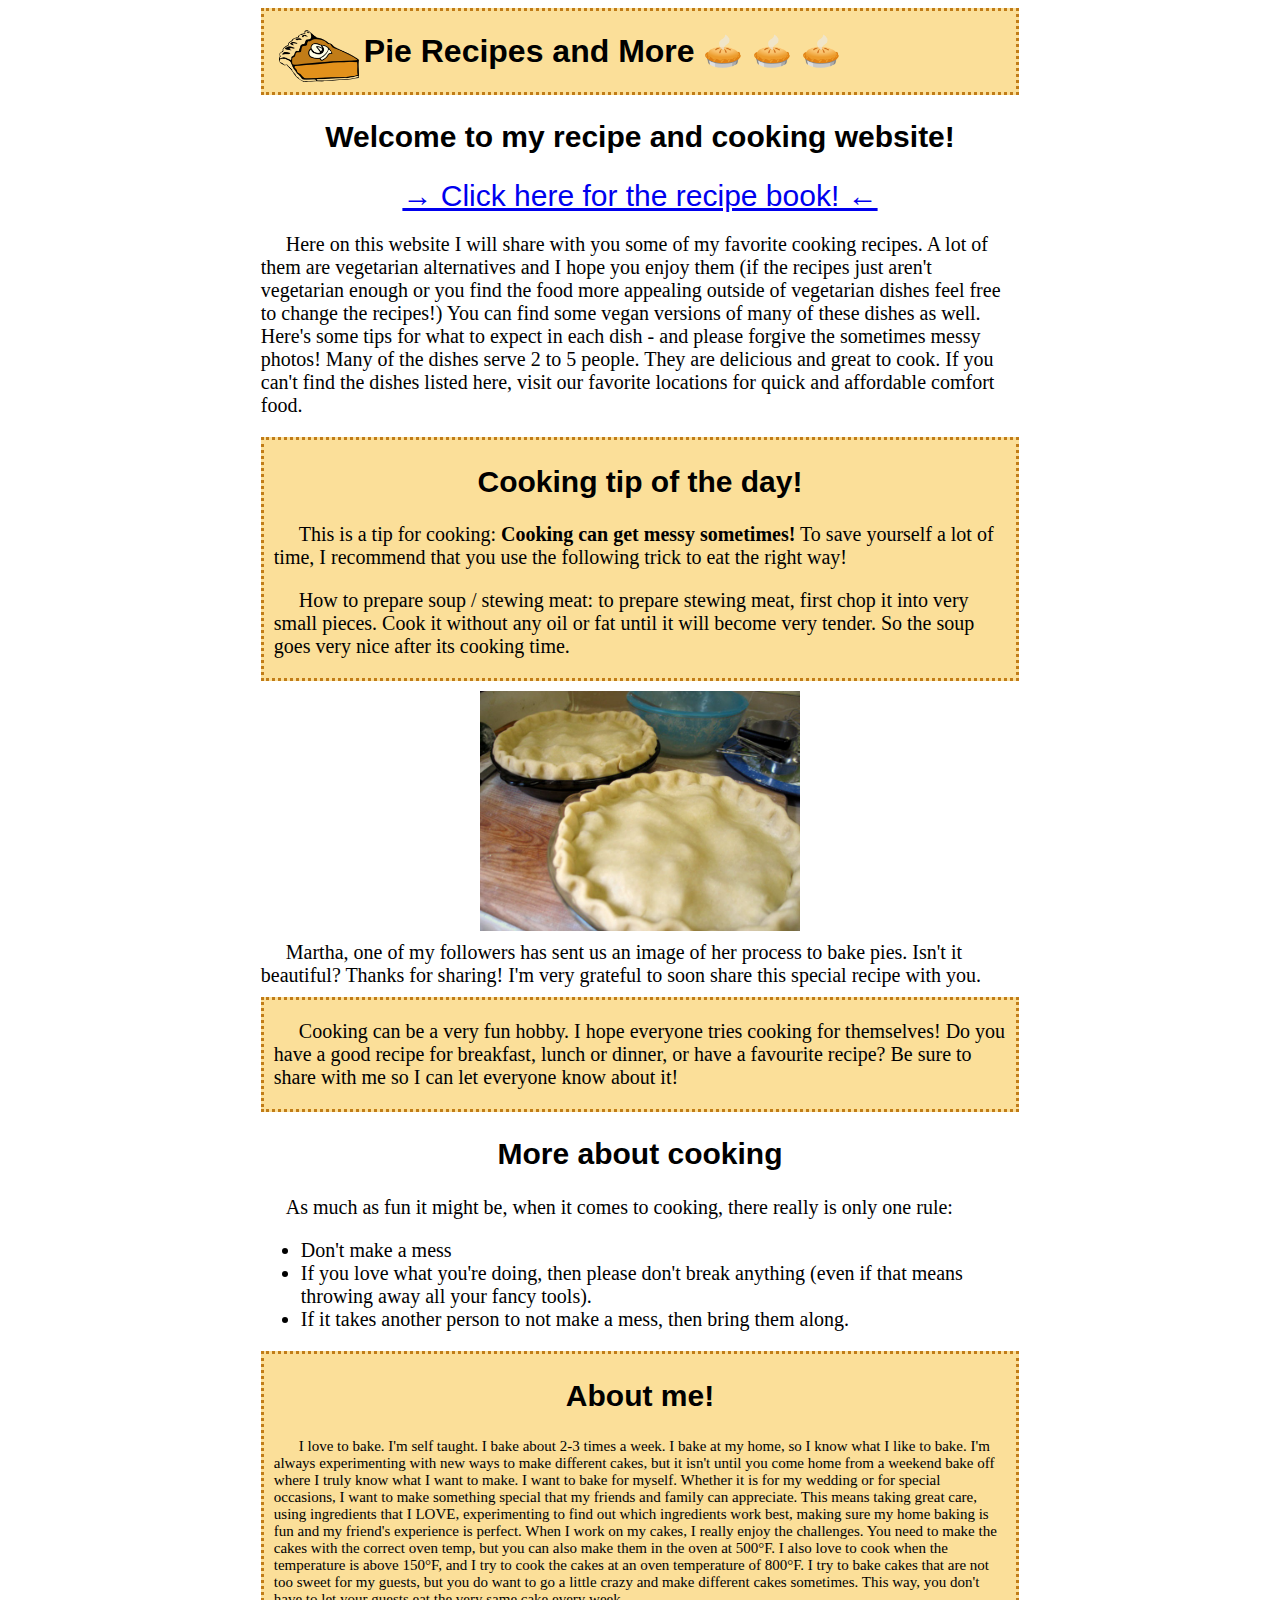
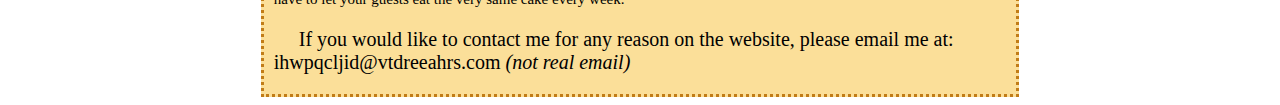
<file: index.html>
<!DOCTYPE html>
<html lang="en">

<head>
	<meta charset="UTF-8">
	<meta name="viewport" content="width=device-width, initial-scale=1">
	<meta name="description" content="sills' pie recipes">
	<link rel="stylesheet" type="text/css" href="style.css">
	<link rel="shortcut icon" type="image/png" href="images/pie.png" />
	<title>Pie Recipes 🥧</title>
</head>

<body>
	<div class='holder'>
		<div class='title'>
			<img alt='Pie' class='pie' src='images/pie.png' height="300" width="300">
			<h1>Pie Recipes and More 🥧 🥧 🥧</h1>
		</div>
		<div>
			<h2>Welcome to my recipe and cooking website!</h2>
			<div align='center'>
				<a class='link' href='book1.html'>→ Click here for the recipe book! ←</a>
			</div>
			<p>
				Here on this website I will share with you some of my favorite cooking recipes.
				A lot of them are vegetarian alternatives and I hope you enjoy them (if the recipes just aren't vegetarian enough or you find the food more appealing outside of vegetarian dishes feel free to change the recipes!)
				You can find some vegan versions of many of these dishes as well. Here's some tips for what to expect in each dish - and please forgive the sometimes messy photos!
				Many of the dishes serve 2 to 5 people. They are delicious and great to cook.
				If you can't find the dishes listed here, visit our favorite locations for quick and affordable comfort food.
			</p>
		</div>
		<div class='title'>
			<h2>Cooking tip of the day!</h2>
			<p>
				This is a tip for cooking: <strong>Cooking can get messy sometimes!</strong>
				To save yourself a lot of time, I recommend that you use the following trick to eat the right way!
			</p>
			<p>
				How to prepare soup / stewing meat: to prepare stewing meat, first chop it into very small pieces.
				Cook it without any oil or fat until it will become very tender.
				So the soup goes very nice after its cooking time.
			</p>
		</div>
		<div>
			<img alt='Martha&lsquo;s pie' class='martha' src='images/martha.jpg' width="768" height="576">
			<p class='marthap'>
				Martha, one of my followers has sent us an image of her process to bake pies.
				Isn't it beautiful? Thanks for sharing!
				I'm very grateful to soon share this special recipe with you.
			</p>
		</div>
		<div class='title'>
			<p>
				Cooking can be a very fun hobby. I hope everyone tries cooking for themselves!
				Do you have a good recipe for breakfast, lunch or dinner, or have a favourite recipe?
				Be sure to share with me so I can let everyone know about it!
			</p>
		</div>
		<div>
			<h2>More about cooking</h2>
			<p>
				As much as fun it might be, when it comes to cooking, there really is only one rule:
				<ul>
					<li>Don't make a mess</li>
					<li>If you love what you're doing, then please don't break anything (even if that means throwing away all your fancy tools).</li>
					<li>If it takes another person to not make a mess, then bring them along.</li>
				</ul>
			</p>
		</div>
		<div class='title'>
			<h2>About me!</h2>
			<p class='aboutme'>
				I love to bake. I'm self taught. I bake about 2-3 times a week. I bake at my home, so I know what I like to bake. I'm always experimenting with new ways to make different cakes, but it isn't until you come home from a weekend bake off
				where I truly know what I want to make.

				I want to bake for myself. Whether it is for my wedding or for special occasions, I want to make something special that my friends and family can appreciate. This means taking great care, using ingredients that I LOVE, experimenting to find out
				which ingredients work best, making sure my home baking is fun and my friend's experience is perfect.

				When I work on my cakes, I really enjoy the challenges. You need to make the cakes with the correct oven temp, but you can also make them in the oven at 500°F. I also love to cook when the temperature is above 150°F, and I try to cook the cakes
				at an oven temperature of 800°F. I try to bake cakes that are not too sweet for my guests, but you do want to go a little crazy and make different cakes sometimes. This way, you don't have
				to let your guests eat the very same cake every week.
			</p>
			<p>
				If you would like to contact me for any reason on the website, please email me at: ihwpqcljid@vtdreeahrs.com <i>(not real email)</i>
			</p>
		</div>
</body>

</html>
</file>
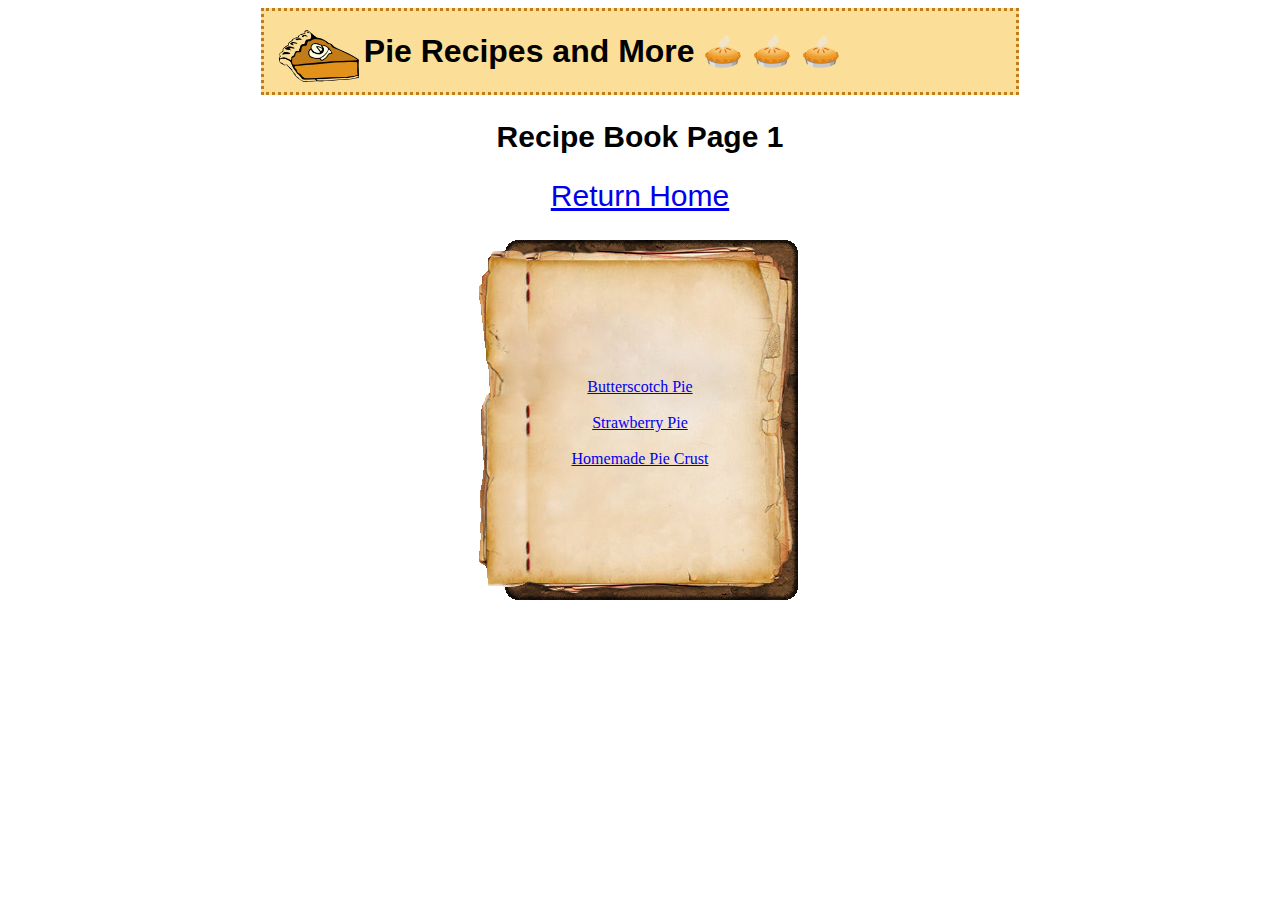
<file: book1.html>
<!DOCTYPE html>
<html lang="en">

<head>
	<meta charset="UTF-8">
	<meta name="viewport" content="width=device-width, initial-scale=1">
	<meta name="description" content="sills' pie recipes">
	<link rel="stylesheet" type="text/css" href="style.css">
	<link rel="shortcut icon" type="image/png" href="images/pie.png" />
	<title>Pie Recipes 🥧</title>
</head>

<body>
	<div class='holder'>
		<div class='title'>
			<img alt='Pie' class='pie' src='images/pie.png' width="300" height="300">
			<h1>Pie Recipes and More 🥧 🥧 🥧</h1>
		</div>
		<div>
			<h2>Recipe Book Page 1</h2>
			<div align='center'>
				<a class='link' href='index.html'>Return Home</a>
			</div>
			<div class='book text'>
				<a href="book1/bscotchpie.html">Butterscotch Pie</a>
				<br>
				<a href="book1/sberrypie.html">Strawberry Pie</a>
				<br>
				<a href="book1/crust.html">Homemade Pie Crust</a>
			</div>
		</div>
	</div>
</body>

</html>
</file>
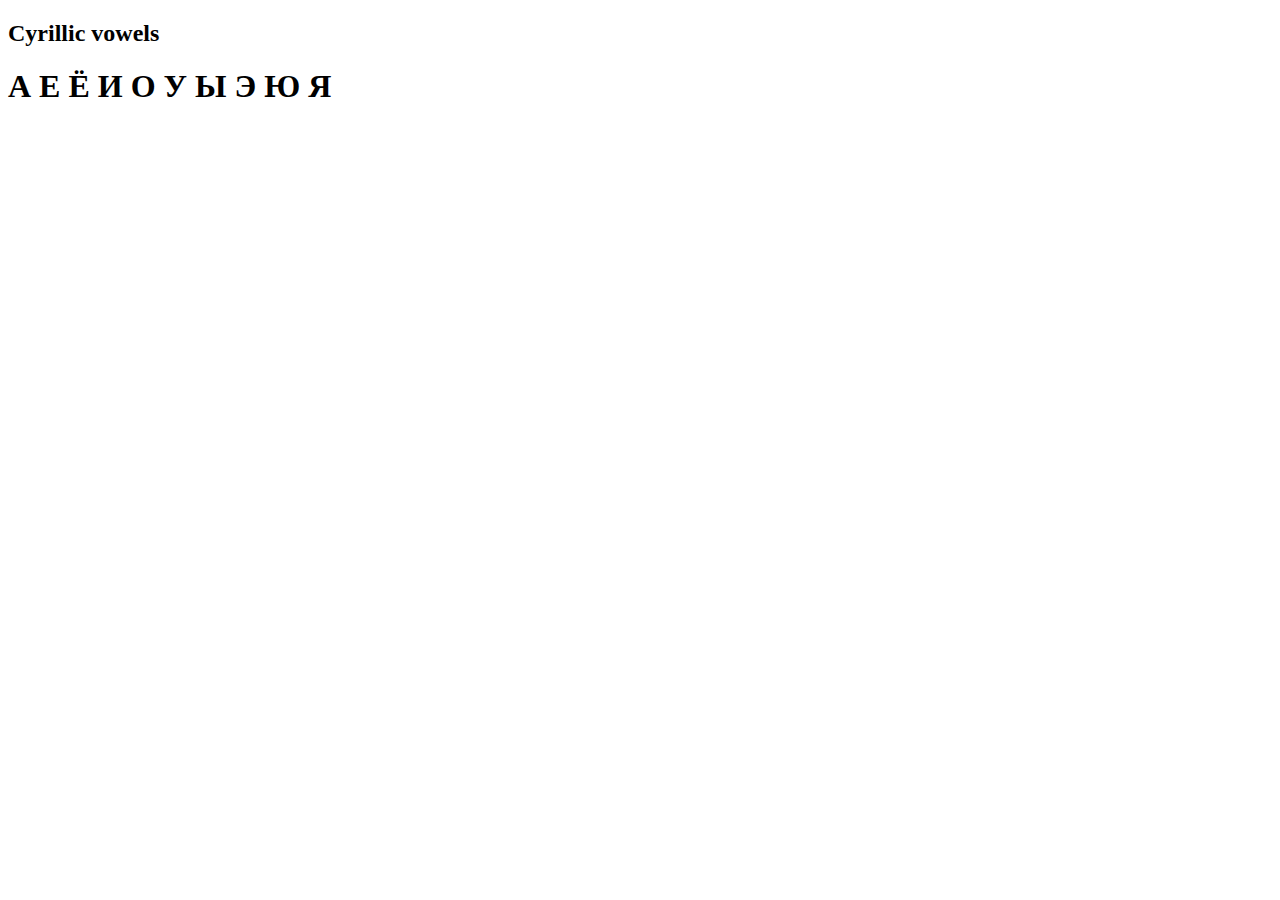
<file: cyrillic.html>
<!DOCTYPE html>
<html>
  
 <head>
	<link rel="shortcut icon" type="image/png" href="images/russia_ico.png" />
	<title>Cyrillic vowels</title>
</head>
  
<body>
<h2>Cyrillic vowels</h2>
<h1>А Е Ё И О У Ы Э Ю Я</h1>

</body>
</html>
</file>
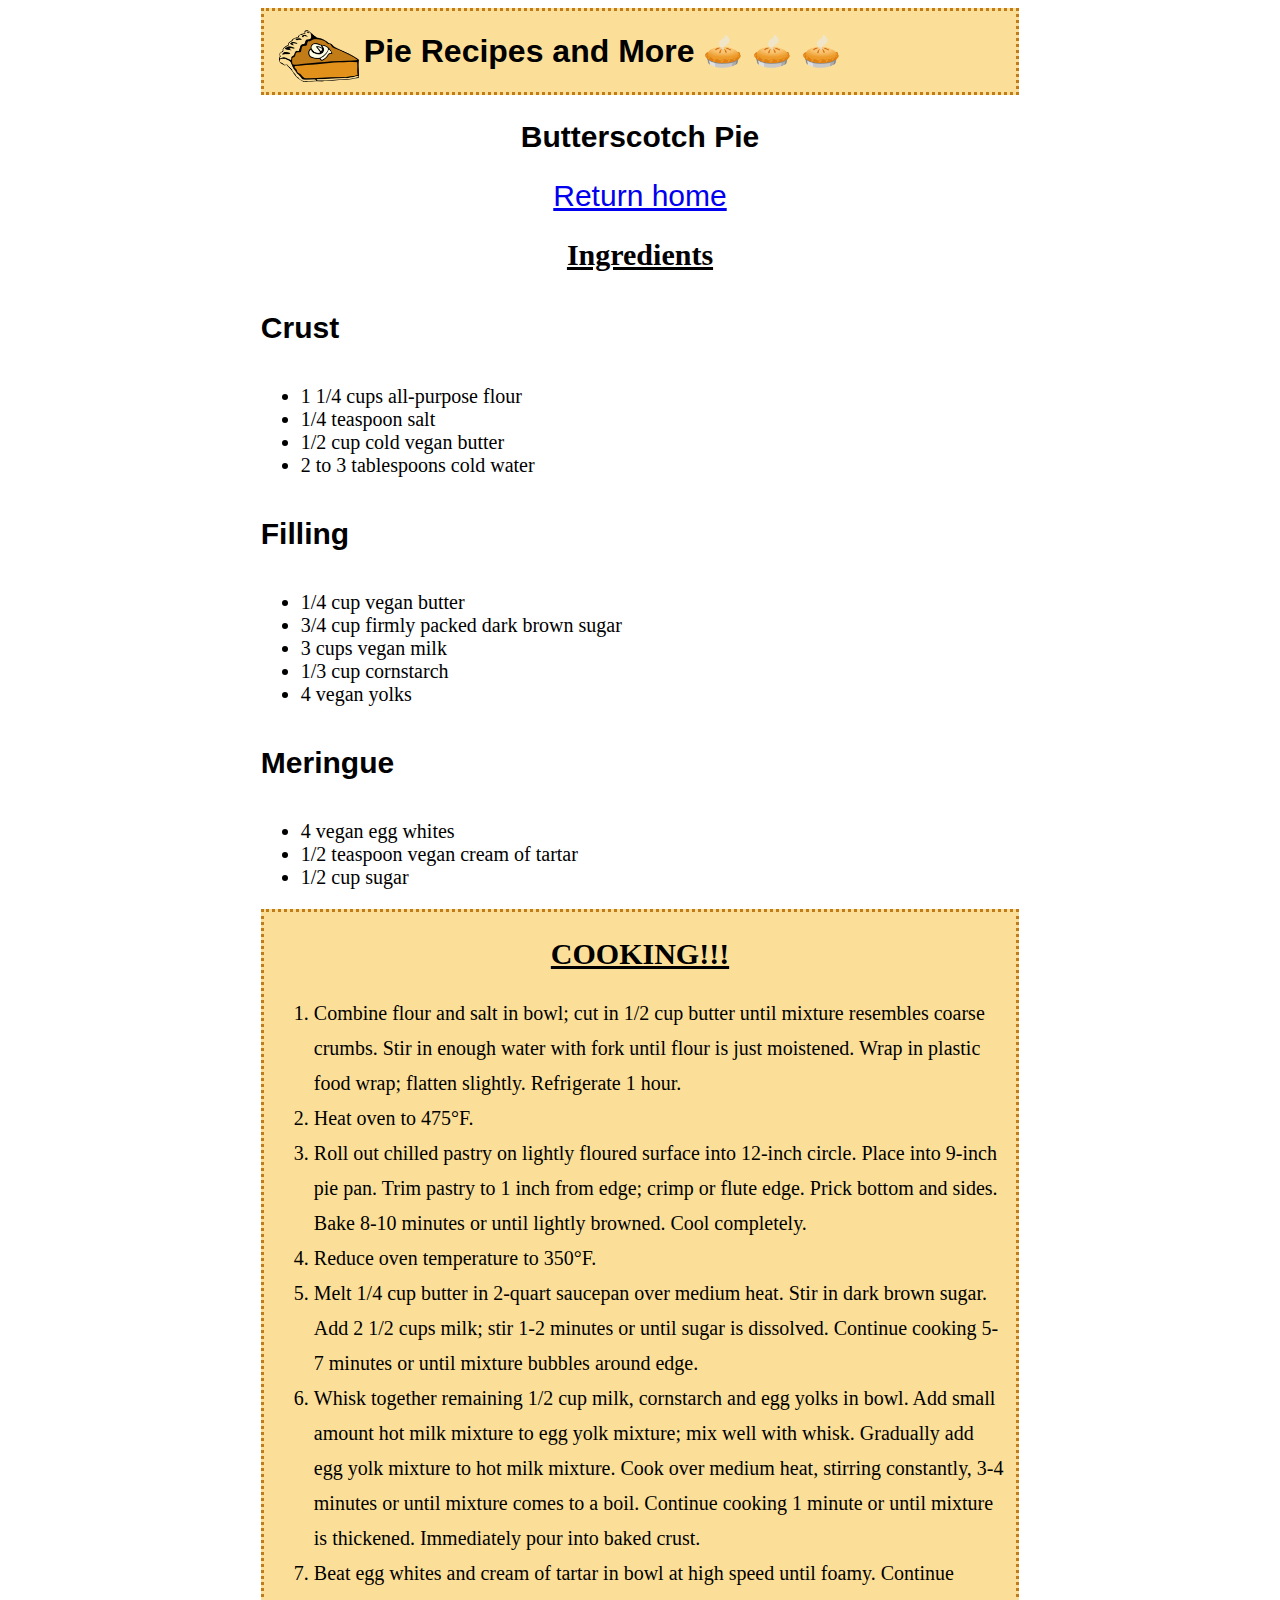
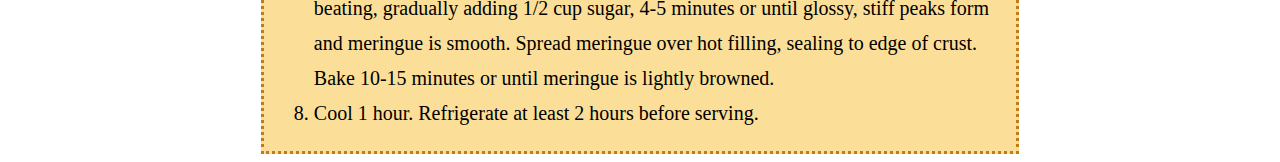
<file: book1/bscotchpie.html>
<!DOCTYPE html>
<html lang="en">

<head>
	<meta charset="UTF-8">
	<meta name="viewport" content="width=device-width, initial-scale=1">
	<meta name="description" content="sills' butterscotch pie">
	<link rel="stylesheet" type="text/css" href="../style.css">
	<link rel="shortcut icon" type="image/png" href="../images/pie.png" />
	<title>Pie Recipes 🥧</title>
</head>

<body>
	<div class='holder'>
		<div class='title'>
			<img alt='Pie' class='pie' src='../images/pie.png' height="300" width="300">
			<h1>Pie Recipes and More 🥧 🥧 🥧</h1>
		</div>
		<div>
			<h2>Butterscotch Pie</h2>
			<div align='center'>
				<a class='link' href='../index.html'>Return home</a>
			</div>
			<h2><u>Ingredients</u></h2>
			<h4>Crust</h4>
			<ul>
				<li>1 1/4 cups all-purpose flour
				<li>1/4 teaspoon salt
				<li>1/2 cup cold vegan butter
				<li>2 to 3 tablespoons cold water
			</ul>
			<h4>Filling</h4>
			<ul>
				<li>1/4 cup vegan butter
				<li>3/4 cup firmly packed dark brown sugar
				<li>3 cups vegan milk
				<li>1/3 cup cornstarch
				<li>4 vegan yolks
			</ul>
			<h4>Meringue</h4>
			<ul>
				<li>4 vegan egg whites
				<li>1/2 teaspoon vegan cream of tartar
				<li>1/2 cup sugar
			</ul>
			<div class='title'>
				<h2><u>COOKING!!!</u></h2>
				<ol>
					<li>Combine flour and salt in bowl; cut in 1/2 cup butter until mixture resembles coarse crumbs. Stir in enough water with fork until flour is just moistened. Wrap in plastic food wrap; flatten slightly. Refrigerate 1 hour.
					<li>Heat oven to 475°F.
					<li>Roll out chilled pastry on lightly floured surface into 12-inch circle. Place into 9-inch pie pan. Trim pastry to 1 inch from edge; crimp or flute edge. Prick bottom and sides. Bake 8-10 minutes or until lightly browned. Cool
						completely.
					<li>Reduce oven temperature to 350°F.
					<li>Melt 1/4 cup butter in 2-quart saucepan over medium heat. Stir in dark brown sugar. Add 2 1/2 cups milk; stir 1-2 minutes or until sugar is dissolved. Continue cooking 5-7 minutes or until mixture bubbles around edge.
					<li>Whisk together remaining 1/2 cup milk, cornstarch and egg yolks in bowl. Add small amount hot milk mixture to egg yolk mixture; mix well with whisk. Gradually add egg yolk mixture to hot milk mixture. Cook over medium heat,
						stirring constantly, 3-4 minutes or until mixture comes to a boil. Continue cooking 1 minute or until mixture is thickened. Immediately pour into baked crust.
					<li>Beat egg whites and cream of tartar in bowl at high speed until foamy. Continue beating, gradually adding 1/2 cup sugar, 4-5 minutes or until glossy, stiff peaks form and meringue is smooth. Spread meringue over hot filling,
						sealing to edge of crust. Bake 10-15 minutes or until meringue is lightly browned.
					<li>Cool 1 hour. Refrigerate at least 2 hours before serving.
			</div>
		</div>
	</div>
</body>

</html>
</file>
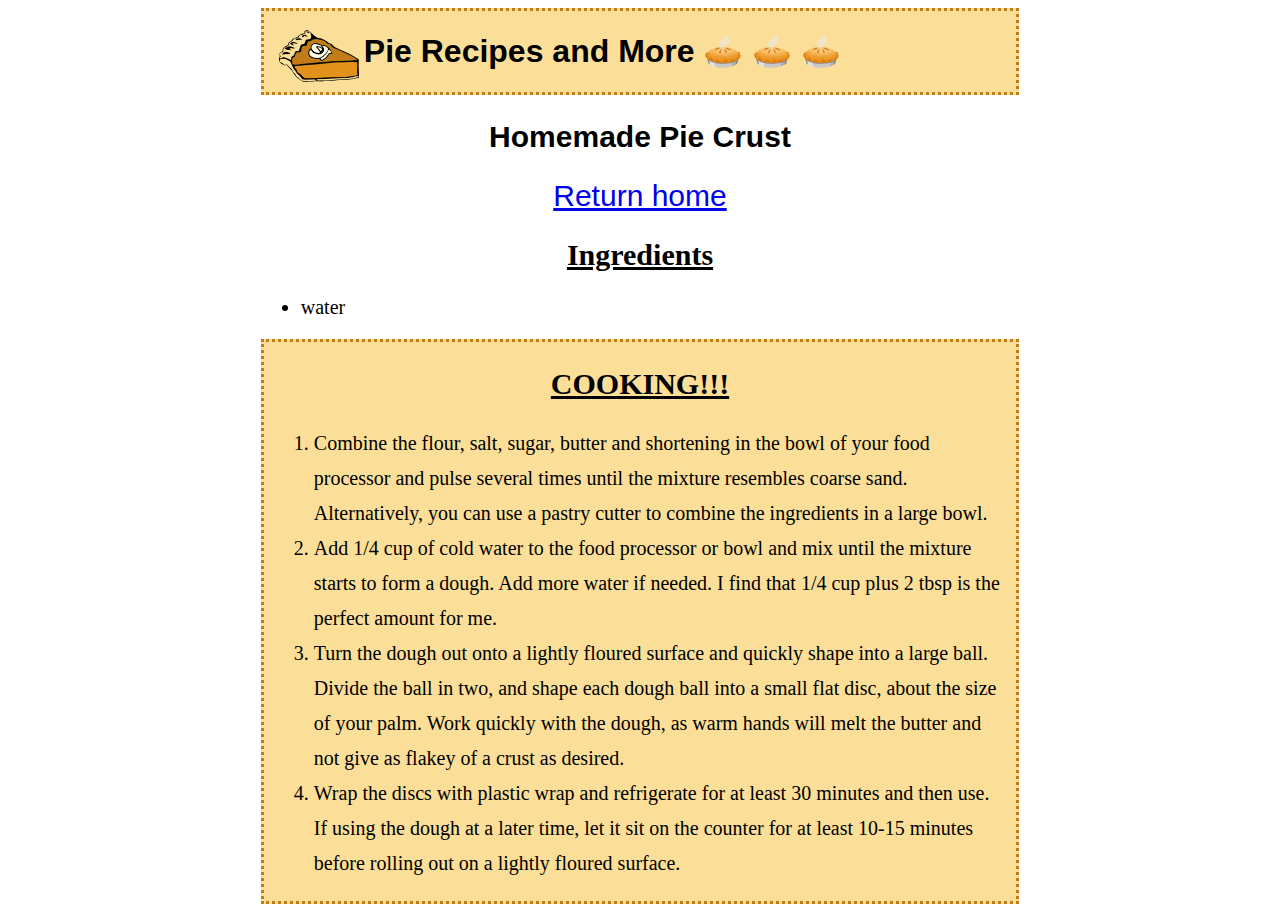
<file: book1/crust.html>
<!DOCTYPE html>
<html lang="en">

<head>
	<meta charset="UTF-8">
	<meta name="viewport" content="width=device-width, initial-scale=1">
	<meta name="description" content="sills' pie crust">
	<link rel="stylesheet" type="text/css" href="../style.css">
	<link rel="shortcut icon" type="image/png" href="../images/pie.png" />
	<title>Pie Recipes 🥧</title>
</head>

<body>
	<div class='holder'>
		<div class='title'>
			<img alt='Pie' class='pie' src='../images/pie.png' height="300" width="300">
			<h1>Pie Recipes and More 🥧 🥧 🥧</h1>
		</div>
		<div>
			<h2>Homemade Pie Crust</h2>
			<div align='center'>
				<a class='link' href='../index.html'>Return home</a>
			</div>
			<h2><u>Ingredients</u></h2>
			<ul>
				<li>water
			</ul>
			<div class='title'>
				<h2><u>COOKING!!!</u></h2>
				<ol>
					<li>Combine the flour, salt, sugar, butter and shortening in the bowl of your food processor and pulse several times until the mixture resembles coarse sand. Alternatively, you can use a pastry cutter to combine the ingredients
						in a large bowl.
					<li>Add 1/4 cup of cold water to the food processor or bowl and mix until the mixture starts to form a dough. Add more water if needed. I find that 1/4 cup plus 2 tbsp is the perfect amount for me.
					<li>Turn the dough out onto a lightly floured surface and quickly shape into a large ball. Divide the ball in two, and shape each dough ball into a small flat disc, about the size of your palm. Work quickly with the dough, as
						warm hands will melt the butter and not give as flakey of a crust as desired.
					<li>Wrap the discs with plastic wrap and refrigerate for at least 30 minutes and then use. If using the dough at a later time, let it sit on the counter for at least 10-15 minutes before rolling out on a lightly floured surface.
			</div>
		</div>
	</div>
</body>

</html>
</file>
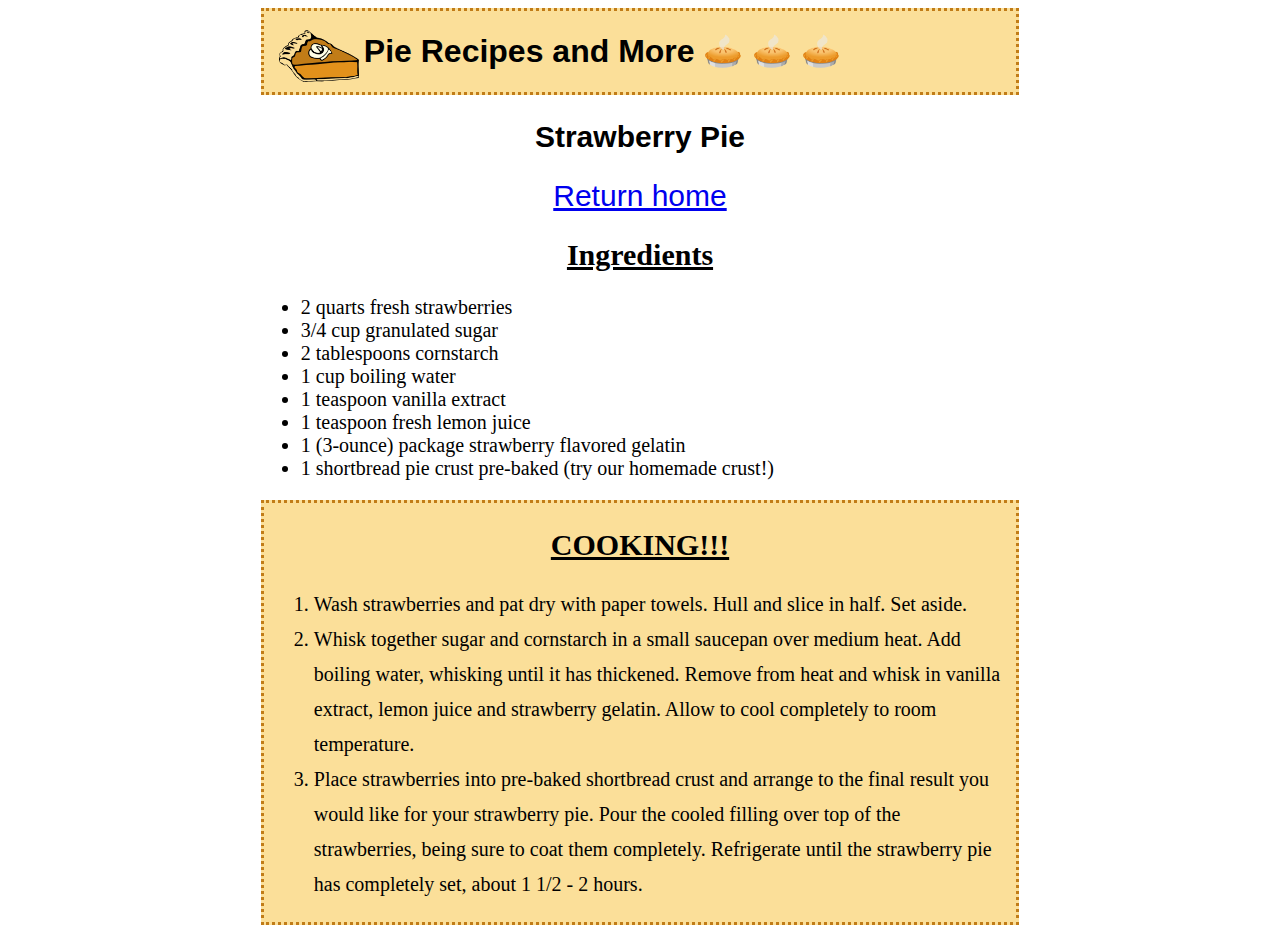
<file: book1/sberrypie.html>
<!DOCTYPE html>
<html lang="en">

<head>
	<meta charset="UTF-8">
	<meta name="viewport" content="width=device-width, initial-scale=1">
	<meta name="description" content="sills' strawberry pie">
	<link rel="stylesheet" type="text/css" href="../style.css">
	<link rel="shortcut icon" type="image/png" href="../images/pie.png" />
	<title>Pie Recipes 🥧</title>
</head>

<body>
	<div class='holder'>
		<div class='title'>
			<img alt='Pie' class='pie' src='../images/pie.png' height="300" width="300">
			<h1>Pie Recipes and More 🥧 🥧 🥧</h1>
		</div>
		<div>
			<h2>Strawberry Pie</h2>
			<div align='center'>
				<a class='link' href='../index.html'>Return home</a>
			</div>
			<h2><u>Ingredients</u></h2>
			<ul>
				<li>2 quarts fresh strawberries
				<li>3/4 cup granulated sugar
				<li>2 tablespoons cornstarch
				<li>1 cup boiling water
				<li>1 teaspoon vanilla extract
				<li>1 teaspoon fresh lemon juice
				<li>1 (3-ounce) package strawberry flavored gelatin
				<li>1 shortbread pie crust pre-baked (try our homemade crust!)
			</ul>
			<div class='title'>
				<h2><u>COOKING!!!</u></h2>
				<ol>
					<li>Wash strawberries and pat dry with paper towels. Hull and slice in half. Set aside.
					<li>Whisk together sugar and cornstarch in a small saucepan over medium heat. Add boiling water, whisking until it has thickened. Remove from heat and whisk in vanilla extract, lemon juice and strawberry gelatin. Allow to cool
						completely to room temperature.
					<li>Place strawberries into pre-baked shortbread crust and arrange to the final result you would like for your strawberry pie. Pour the cooled filling over top of the strawberries, being sure to coat them completely. Refrigerate
						until the strawberry pie has completely set, about 1 1/2 - 2 hours.
			</div>
		</div>
	</div>
</body>

</html>
</file>
<file: style.css>
h1 {
	font-family: 'Comic Sans MS', sans-serif;
	font-size: 32px;
}

h2 {
	font-family: 'Comic Sans MS', sans-serif;
	font-size: 30px;
	text-align: center;
}

h3 {
	font-family: 'Comic Sans MS', sans-serif;
	font-size: 30px;
}

h4 {
	font-family: 'Comic Sans MS', sans-serif;
	font-size: 30px;
}

* {
	font-family: serif;
}

.pie {
	width: 80px;
	height: 80px;
	float: left;
	margin: 5px;
}

.title {
	border-style: dotted;
	border-color: #C17C17;
	background-color: #FBDF99;
	padding: 0 10px 0 10px;
}

p {
	font-size: 20px;
	text-indent: 25px;
}

.holder {
	margin: auto;
	max-width: max(60%, 600px);
	width: 100%;
}

.martha {
	width: 320px;
	max-width: 100%;
	height: auto;
	display: block;
	margin: 10px auto;
}

.marthap {
	display: block;
	margin: 10px auto;
}

.aboutme {
	font-size: 15px;
}

.link {
	font-family: 'Comic Sans MS', sans-serif;
	font-size: 30px;
	margin: 5px;
}

.book {
	background: url("images/book.png");
	background-size: contain;
    display: flex;
	margin: 25px auto;
	max-width: 329px;
	aspect-ratio: 0.88918918918;
	justify-content: center;
	align-items: center;
	flex-direction: column;
}

.book > * {
	padding: 0;
}

.book .text{
	position: absolute;
	z-index: 999;
	margin: 0 auto;
	left: 0;
	right: 0;
	text-align: center;
	top: 40%; /* Adjust this value to move the positioned div up and down */
	font-family: Arial, sans-serif;
	color: #fff;
	width: 60%; /* Set the width of the positioned div */
}

ol {
	font-size: 20px;
	line-height: 35px;
}

ul {
	font-size: 20px;
}
</file>
